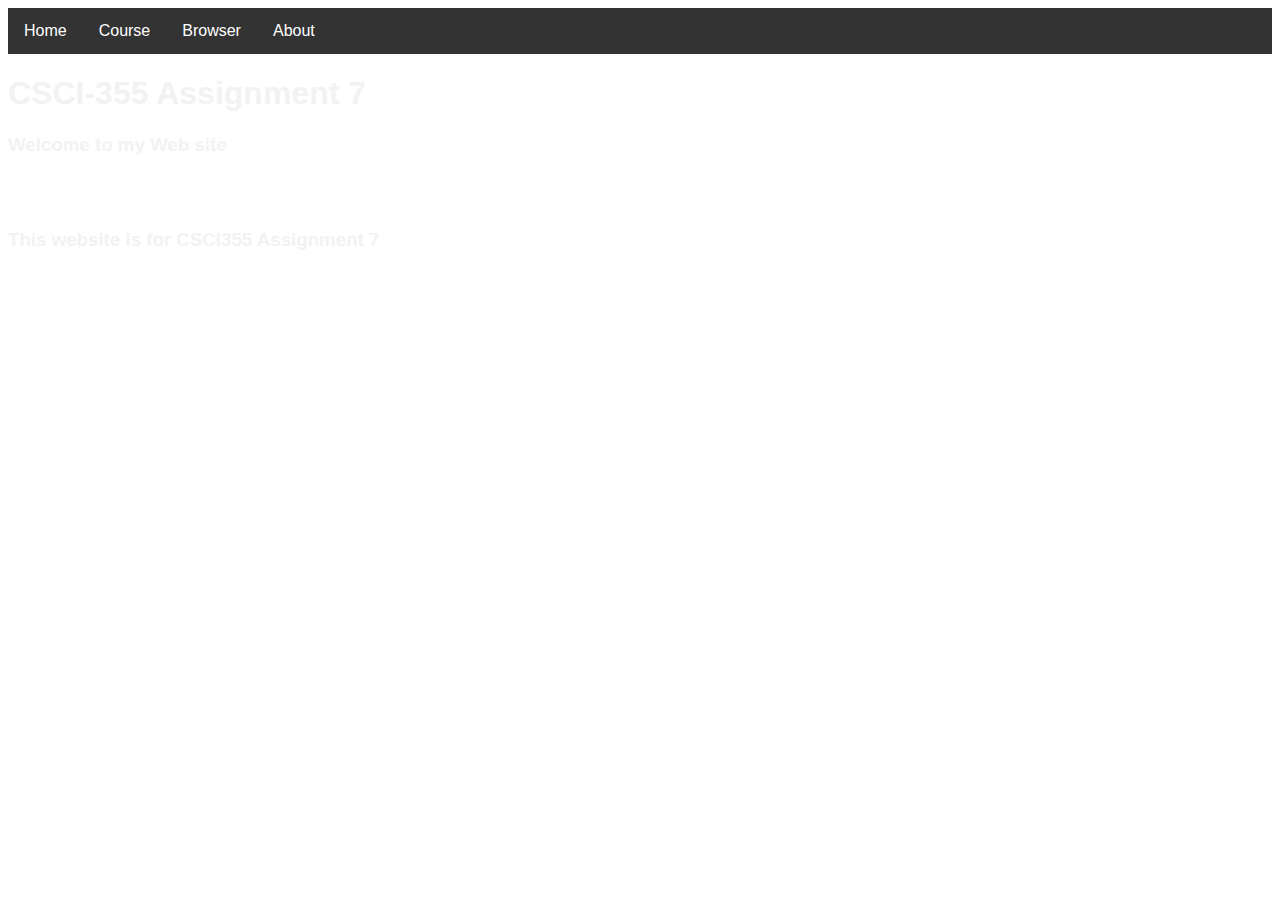
<file: index.html>
<!DOCTYPE html>
<html lang="en">
<head>
    <meta charset="UTF-8">
    <title>CSCI-355 Assignment#7</title>
    <div class="navbar">
        <a href="Assignment7.html">Home</a>
        <div class="dropdown">
            <button class="dropbtn">Course
                <i class="fa fa-caret-down"></i>
            </button>
            <div class="dropdown-content">
                <div class="row">
                    <div class="column">
                        <h3>Course Menu</h3>
                        <a class="textnav" href="https://app.tophat.com/e/776977">Top Hat</a>
                        <a class="textnav"
                           href="https://drive.google.com/drive/folders/1Ak_kUW07RMNZgiEnxxbbLKjSg__lKE6j">Google
                            Drive</a>
                        <a class="textnav"
                           href="https://drive.google.com/drive/folders/1RYCRYD285oGdFCZDq9eqApOpA5UcELMJ">Kurose
                            Book</a>
                        <a class="textnav" href="http://w3schools.com">W3s Schools</a>
                        <a class="textnav" href="https://www.geeksforgeeks.org/web-development/ ">Geeks forgeeks</a>
                    </div>
                </div>
            </div>
        </div>
        <div class="dropdown">
            <button class="dropbtn">Browser
                <i class="fa fa-caret-down"></i>
            </button>
            <div class="dropdown-content">
                <div class="row">
                    <div class="column">
                        <h3>Navigator</h3>
                        <a class="textnav" href="appName.html">App Name</a>
                        <a class="textnav" href="product.html">Product</a>
                        <a class="textnav" href="appVersion.html">App Version</a>
                        <a class="textnav" href="userAgent.html">User Agent</a>
                        <a class="textnav" href="platForm.html">Platform</a>
                        <a class="textnav" href="language.html">Language</a>
                    </div>
                    <div class="column">
                        <h3>Window</h3>
                        <p id="width"></p>
                        <p id="height"></p>
                    </div>

                    <div class="column">
                        <h3>Screen</h3>
                        <p id="screenWidth"></p>
                        <p id="screenHeight"></p>
                        <p id="availableWidth"></p>
                        <p id="availableHeight"></p>
                        <p id="colorDepth"></p>
                        <p id="pixelDepth"></p>
                    </div>

                    <div class="column">
                        <h3>Geo Location</h3>
                        <a class="textnav" href="latitude.html">Latitude</a>
                        <a class="textnav" href="longtude.html">Longitude</a>
                    </div>

                    <div class="column">
                        <h3>Location</h3>
                        <a class="textnav" href="href.html">href</a>
                        <a class="textnav" href="hostName.html">hostname</a>
                        <a class="textnav" href="pathName.html">pathname</a>
                        <a class="textnav" href="protocol.html">protocol</a>
                    </div>

                </div>
            </div>
        </div>
        <div class="dropdown">
            <button class="dropbtn">About
                <i class="fa fa-caret-down"></i>
            </button>
            <div class="dropdown-content">
                <div class="row">
                    <div class="column">
                        <h3>Description</h3>
                        <h4>This is Assignment#7 web page from Chengyu Jin.</h4>
                        </br>
                        <h3>Contact Me</h3>
                        <h4>Email:
                            <input type="text" name="email"></br>
                            Phone:
                            <input type="text" name="phone"></br>
                            Comment:
                            <input type="text" name="phone"></br>
                        </h4>
                    </div>
                </div>
            </div>
        </div>
    </div>
    <link rel="stylesheet" href="style.css">
    <script src="script.js"></script>
</head>
<body>

<h1>CSCI-355 Assignment 7</h1>

<h3>Welcome to my Web site</h3>
</br>
</br>
<h3>This website is for CSCI355 Assignment 7</h3>
</body>
</html>
</file>
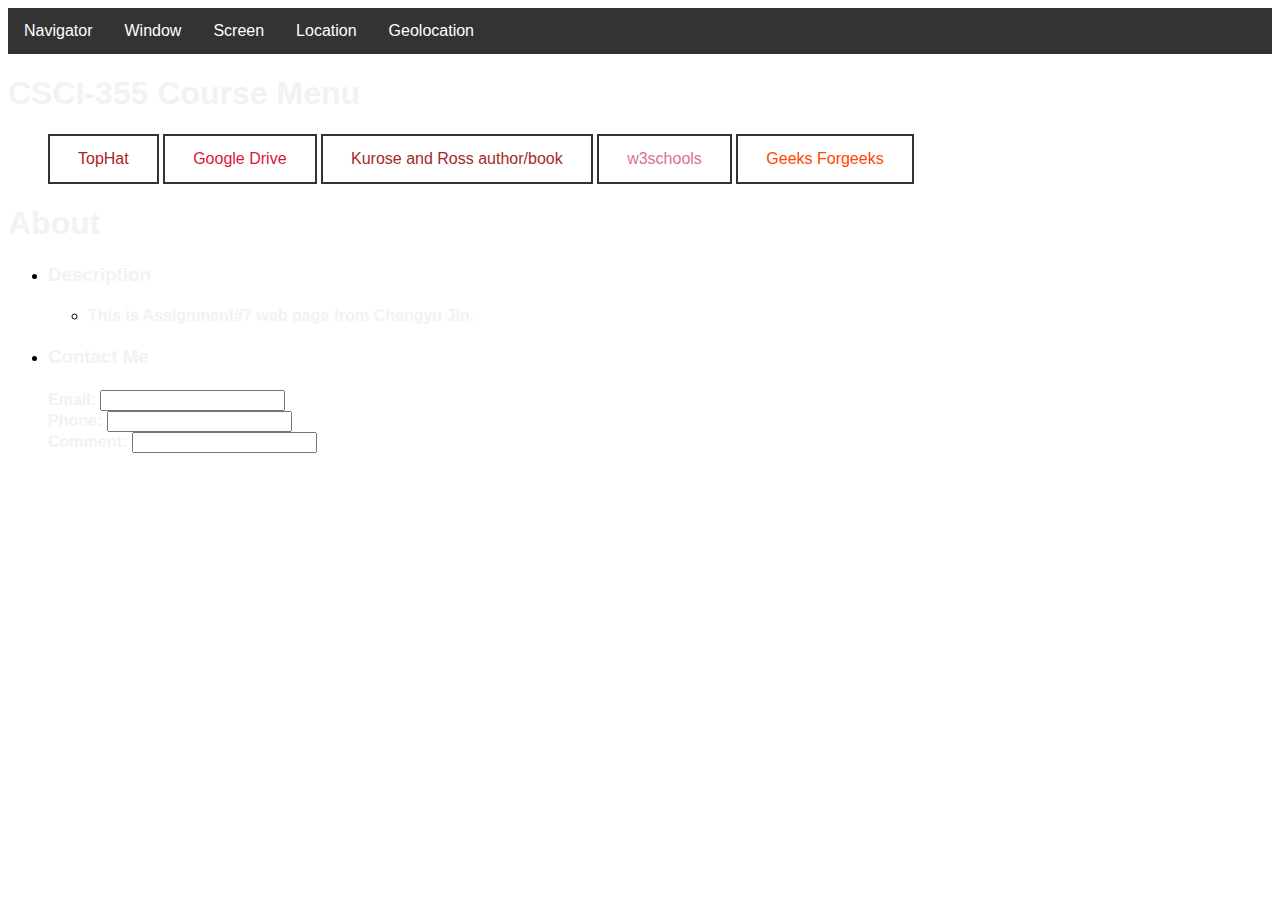
<file: Assignment7.html>
<!DOCTYPE html>
<html lang="en">
<head>
    <meta charset="UTF-8">
    <title>CSCI-355 Assignment#7</title>
    <div class="navbar">
        <div class="dropdown">
            <button class="dropbtn">Navigator
                <i class="fa fa-caret-down"></i>
            </button>
            <div class="dropdown-content">
                <a href="appName.html">App Name</a>
                <a href="product.html">Product</a>
                <a href="appVersion.html">App Version</a>
                <a href="userAgent.html">User Agent</a>
                <a href="platForm.html">Platform</a>
                <a href="#">Language</a>
            </div>
        </div>
        <div class="dropdown">
            <button class="dropbtn">Window
                <i class="fa fa-caret-down"></i>
            </button>
            <div class="dropdown-content">
                <p id="width"></p>
                <p id="height"></p>
            </div>
        </div>
        <div class="dropdown">
            <button class="dropbtn">Screen
                <i class="fa fa-caret-down"></i>
            </button>
            <div class="dropdown-content">
                <p id="screenWidth"></p>
                <p id="screenHeight"></p>
                <p id="availableWidth"></p>
                <p id="availableHeight"></p>
                <p id="colorDepth"></p>
                <p id="pixelDepth"></p>
            </div>
        </div>
        <div class="dropdown">
            <button class="dropbtn">Location
                <i class="fa fa-caret-down"></i>
            </button>
            <div class="dropdown-content">
                <a href="href.html">href</a>
                <a href="hpstName.html">hostname</a>
                <a href="pathName.html">pathname</a>
                <a href="protocol.html">protocol</a>
            </div>
        </div>
        <div class="dropdown">
            <button class="dropbtn">Geolocation
                <i class="fa fa-caret-down"></i>
            </button>
            <div class="dropdown-content">
                <a href="latitude.html">Latitude</a>
                <a href="longtude.html">Longitude</a>
            </div>
        </div>
    </div>
    <link rel="stylesheet" href="style.css">
    <script src="script.js"></script>
</head>
<body>

<h1>CSCI-355 Course Menu</h1>

<ul>
    <button class="btn tophat" onclick="tophat()">TopHat</button>
    <button class="btn drive" onclick="drive()">Google Drive</button>
    <button class="btn kurose" onclick="kurose()">Kurose and Ross author/book</button>
    <button class="btn w3schools" onclick="w3schools()">w3schools</button>
    <button class="btn geeks" onclick="geeks()">Geeks Forgeeks</button>
</ul>

<h1>About</h1>
<ul>
    <li>
        <h3>Description</h3>
        <ul>
            <li>
                <h4>This is Assignment#7 web page from Chengyu Jin.</h4>
            </li>
        </ul>
    </li>
    <li>
        <h3>Contact Me</h3>
        <h4>Email:
            <input type="text" name="email"></br>
            Phone:
            <input type="text" name="phone"></br>
            Comment:
            <input type="text" name="phone"></br>
        </h4>
    </li>
</ul>
</body>
</html>
</file>
<file: style.css>
body {
    background-image: url('https://img.freepik.com/free-photo/jungle-background-forest-nature-scene-futuristic-generative-ai_191095-515.jpg');
    background-repeat: no-repeat;
    background-size: cover;
    background-color: rgba(255, 255, 255, 0.7);
}

h1, h2, h3, h4 {
    color: #f2f2f2;
    border: red;
}

.btn {
    border: 2px solid black;
    background-color: white;
    color: black;
    padding: 14px 28px;
    font-size: 16px;
    cursor: pointer;
}

.tophat {
    border-color: #333333;
    color: firebrick;
}

.drive {
    border-color: #333333;
    color: crimson;
}

.kurose {
    border-color: #333333;
    color: brown;
}

.w3schools {
    border-color: #333333;
    color: palevioletred;
}

.geeks {
    border-color: #333333;
    color: orangered;
}

.topnav a {
    float: left;
    color: #f2f2f2;
    text-align: center;
    padding: 14px 16px;
    text-decoration: none;
    font-size: 17px;
    background-color: indianred;
}

.textnav {
    float: none;
    color: white;
    padding: 12px 16px;
    text-decoration: none;
    display: block;
    text-align: left;
    background-color: dimgray;
    border: 2px dotted white;
    border-collapse: collapse;
}

.topnav a:hover {
    background-color: silver;
    color: black;
}

body {
    font-family: Arial, Helvetica, sans-serif;
}

.navbar {
    overflow: hidden;
    background-color: #333;
}

.navbar a {
    float: left;
    font-size: 16px;
    color: white;
    text-align: center;
    padding: 14px 16px;
    text-decoration: none;
}

.dropdown {
    float: left;
    overflow: hidden;
}

.dropdown .dropbtn {
    font-size: 16px;
    border: none;
    outline: none;
    color: white;
    padding: 14px 16px;
    background-color: inherit;
    font-family: inherit;
    margin: 0;
}

.navbar a:hover, .dropdown:hover .dropbtn {
    background-color: red;
}

/* Dropdown content (hidden by default) */
.dropdown-content {
    display: none;
    position: absolute;
    background-color: #333333;
    width: 100%;
    left: 0;
    box-shadow: 0px 8px 16px 0px rgba(0, 0, 0, 0.2);
    z-index: 1;
}

/* Mega Menu header, if needed */
.dropdown-content .header {
    background: red;
    padding: 16px;
    color: white;
}

/* Show the dropdown menu on hover */
.dropdown:hover .dropdown-content {
    display: block;
}

/* Create three equal columns that floats next to each other */
.column {
    float: left;
    width: 25%;
    padding: 4px;
    background-color: #333333;
    height: auto;
}

/* Style links inside the columns */
.column a {
    float: none;
    color: white;
    padding: 12px;
    text-decoration: none;
    display: block;
    text-align: left;
}

/* Add a background color on hover */
.column a:hover {
    background-color: #ddd;
}

/* Clear floats after the columns */
.row:after {
    content: "";
    display: table;
    clear: both;
}

#width, #height {
    float: none;
    color: white;
    padding: 12px 16px;
    text-decoration: none;
    display: block;
    text-align: left;
    background-color: dimgray;
    border: 2px dotted white;
}

#screenWidth, #screenHeight, #availableWidth, #availableHeight, #colorDepth, #pixelDepth {
    float: none;
    color: white;
    padding: 12px 16px;
    text-decoration: none;
    display: block;
    text-align: left;
    background-color: dimgray;
    border: 2px dotted white;
    border-collapse: collapse;
}
</file>
